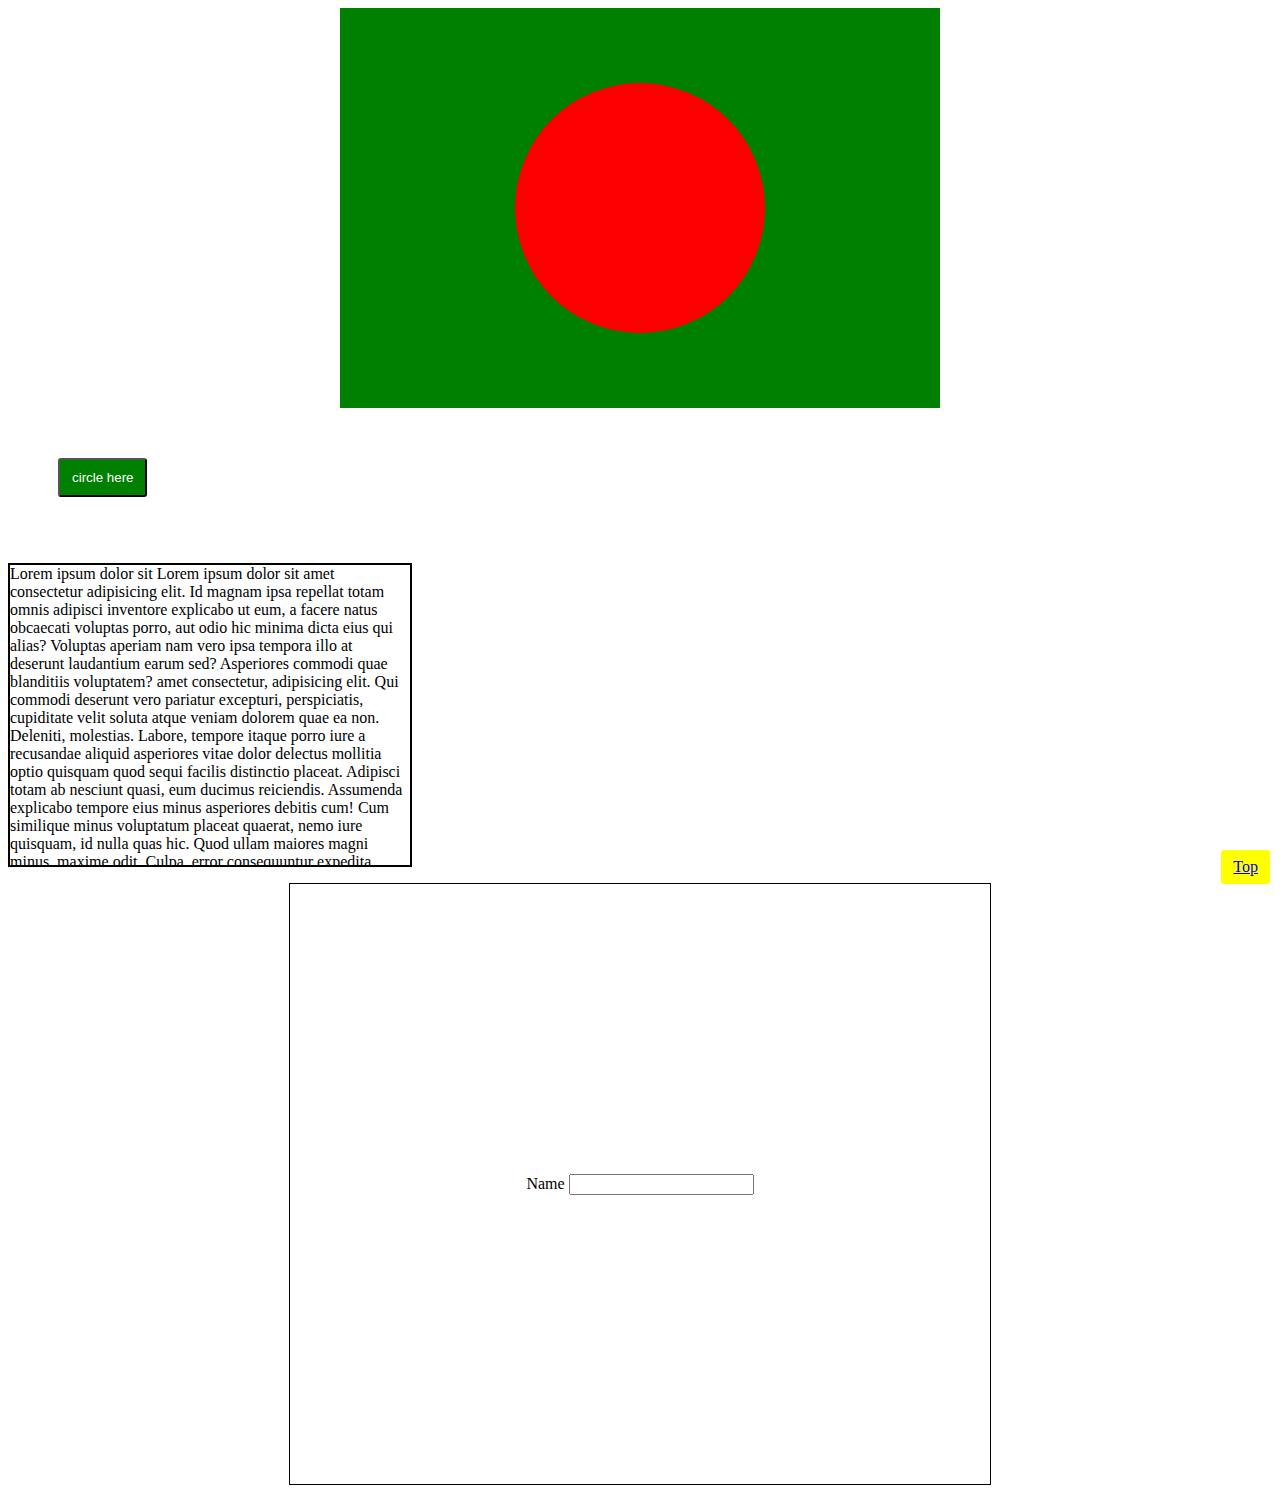
<file: Basic/index.html>
<!DOCTYPE html>
<html lang="en">
<head>
    <meta charset="UTF-8">
    <meta http-equiv="X-UA-Compatible" content="IE=edge">
    <meta name="viewport" content="width=device-width, initial-scale=1.0">
    <title>Document</title>
    <link rel="Stylesheet" href="style.css"> 
</head>
<body>
<!---
    <h1>Hello</h1>
    <h1>Hello</h1>
    <h1>Hello</h1>
    <h1>Hello</h1>
    <h1>Hello</h1>

    -->


    <div class="box">
        <div class="circle">

        </div>
    </div>

    <button>circle here</button>

    <p class="text">Lorem ipsum dolor sit Lorem ipsum dolor sit amet consectetur adipisicing elit. Id magnam ipsa repellat totam omnis adipisci inventore explicabo ut eum, a facere natus obcaecati voluptas porro, aut odio hic minima dicta eius qui alias? Voluptas aperiam nam vero ipsa tempora illo at deserunt laudantium earum sed? Asperiores commodi quae blanditiis voluptatem? amet consectetur, adipisicing elit. Qui commodi deserunt vero pariatur excepturi, perspiciatis, cupiditate velit soluta atque veniam dolorem quae ea non. Deleniti, molestias. Labore, tempore itaque porro iure a recusandae aliquid asperiores vitae dolor delectus mollitia optio quisquam quod sequi facilis distinctio placeat. Adipisci totam ab nesciunt quasi, eum ducimus reiciendis. Assumenda explicabo tempore eius minus asperiores debitis cum! Cum similique minus voluptatum placeat quaerat, nemo iure quisquam, id nulla quas hic. Quod ullam maiores magni minus, maxime odit. Culpa, error consequuntur expedita voluptas sed a quo laborum dolorum, sequi, quas odit! Mollitia minus sint laboriosam maxime!</p>
    
    <div class="cbox">

        <form action="">
            <label for="">Name</label>
            <input type="text">
        </form>
    </div>
 
    <p class="tutu"><a href="index.html">Top</a></p>
</body>
</html>
</file>
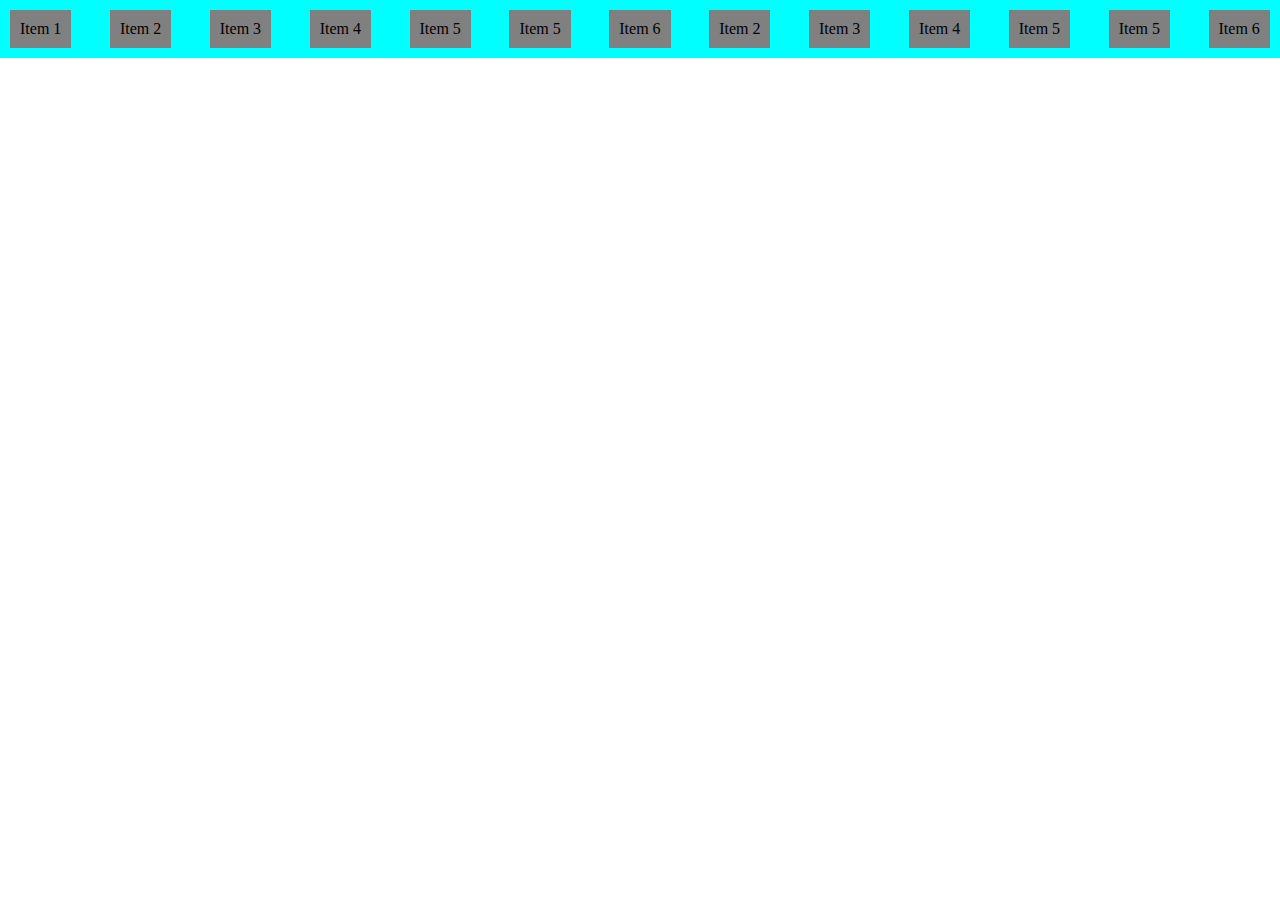
<file: flex/index.html>
<!DOCTYPE html>
<html lang="en">
<head>
    <meta charset="UTF-8">
    <meta http-equiv="X-UA-Compatible" content="IE=edge">
    <meta name="viewport" content="width=device-width, initial-scale=1.0">
    <title>Document</title>
    <link rel="stylesheet" href="style.css">
</head>
<body>

    <main>

     <div class="item1">Item 1</div>
     <div class="item2">Item 2</div>
     <div class="item3">Item 3</div>
     <div class="item4">Item 4</div>
     <div class="item5">Item 5</div>
     <div class="item6">Item 5</div>
     <div class="item7">Item 6</div>
     <div class="item2">Item 2</div>
     <div class="item3">Item 3</div>
     <div class="item4">Item 4</div>
     <div class="item5">Item 5</div>
     <div class="item6">Item 5</div>
     <div class="item7">Item 6</div>

    </main>
    
</body>
</html>
</file>
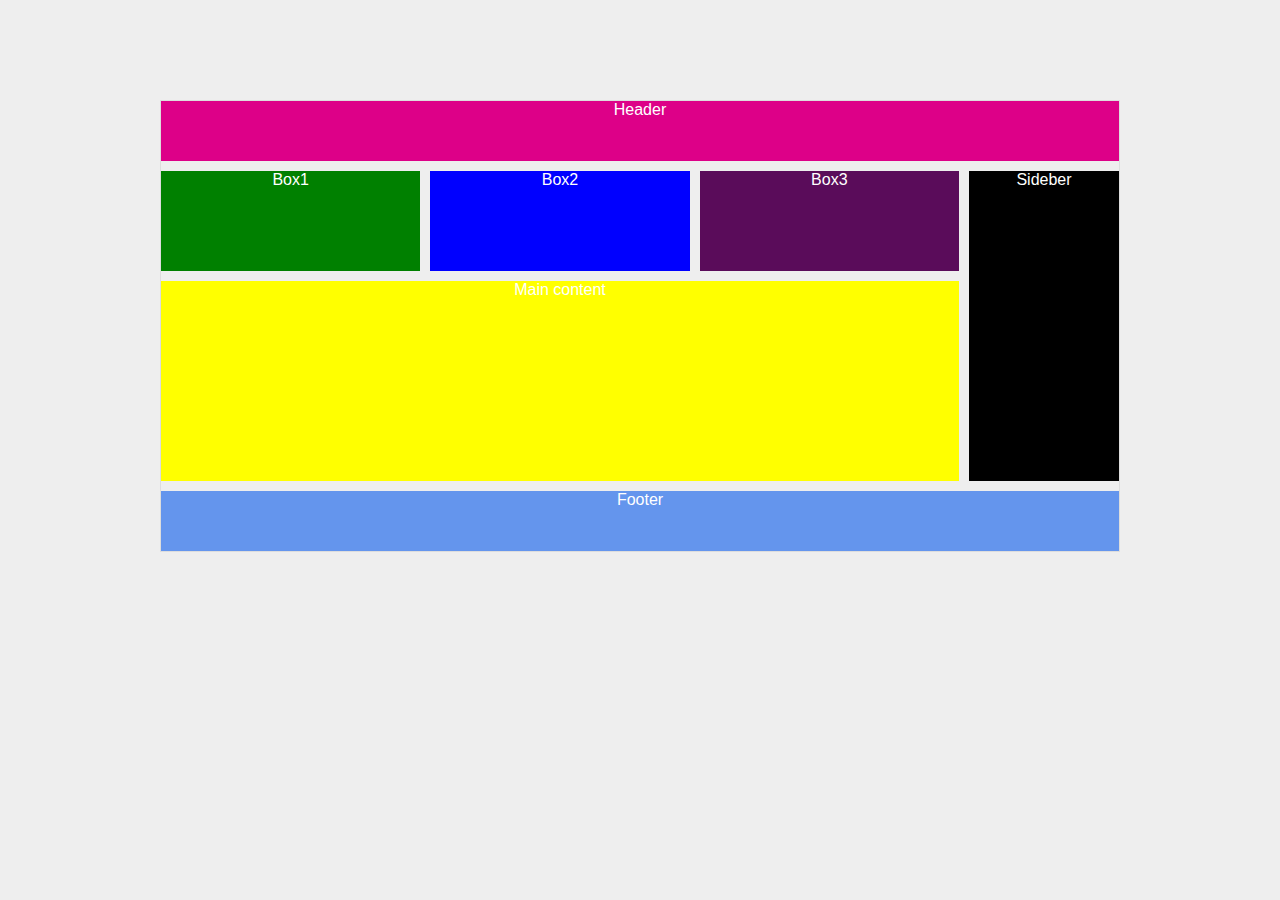
<file: grid/index.html>
<!DOCTYPE html>
<html lang="en">
<head>
    <meta charset="UTF-8">
    <meta http-equiv="X-UA-Compatible" content="IE=edge">
    <meta name="viewport" content="width=device-width, initial-scale=1.0">
    <title>Document</title>
    <link rel="stylesheet" href="style.css">
</head>
<body>
    <main>
        <div class="div1">Header</div>
        <div class="div2">Box1</div>
        <div class="div3">Box2</div>
        <div class="div4">Box3</div>
        <div class="div5">Main content</div>
        <div class="div6">Sideber</div>
        <div class="div7">Footer</div>
    </main>
</body>
</html>
</file>
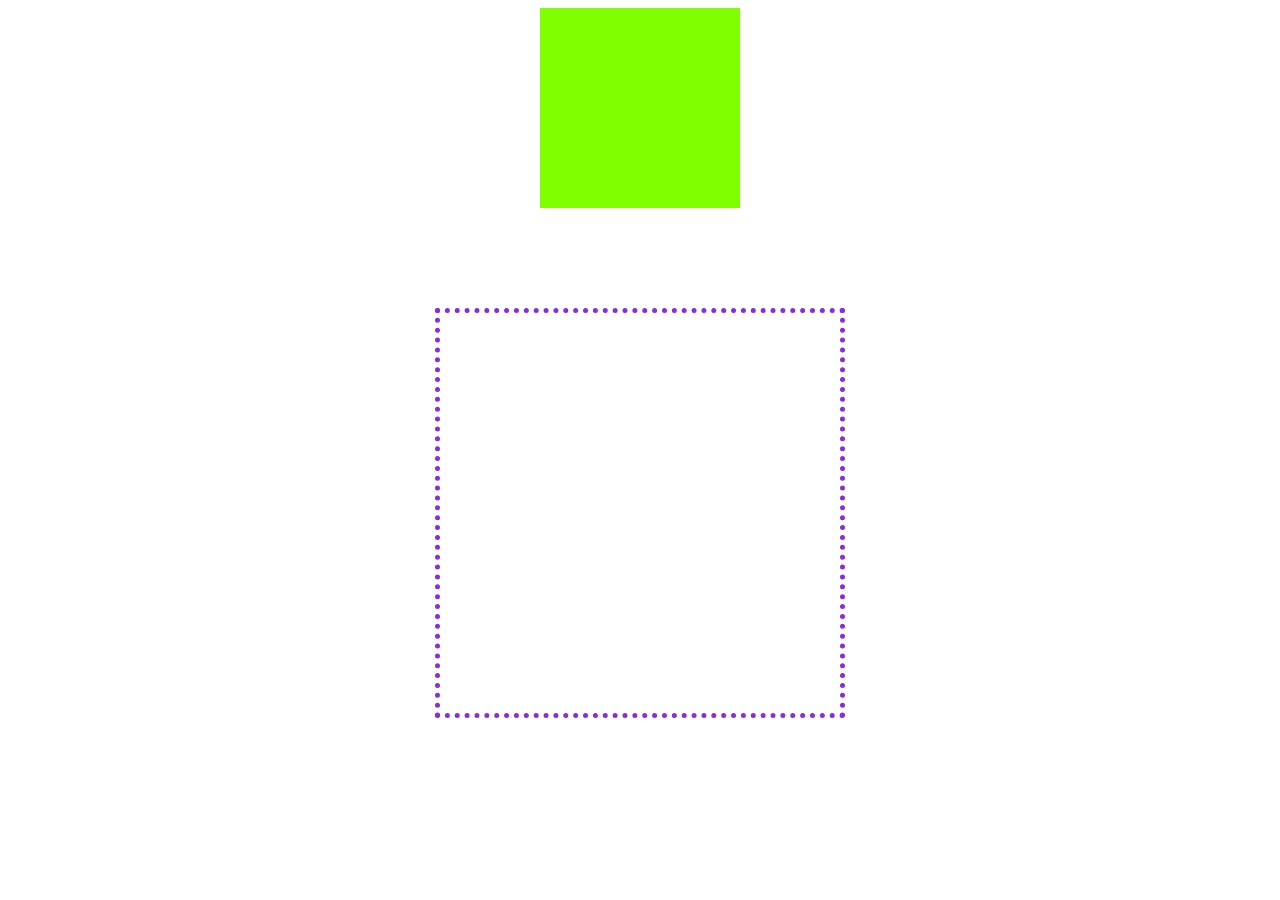
<file: tansform/index.html>
<!DOCTYPE html>
<html lang="en">
<head>
    <meta charset="UTF-8">
    <meta http-equiv="X-UA-Compatible" content="IE=edge">
    <meta name="viewport" content="width=device-width, initial-scale=1.0">
    <title>Document</title>
    <link rel="stylesheet" href="style.css">
</head>
<body>
    <div class="box">

    </div>


    <div class="box2"></div>
</body>
</html>
</file>
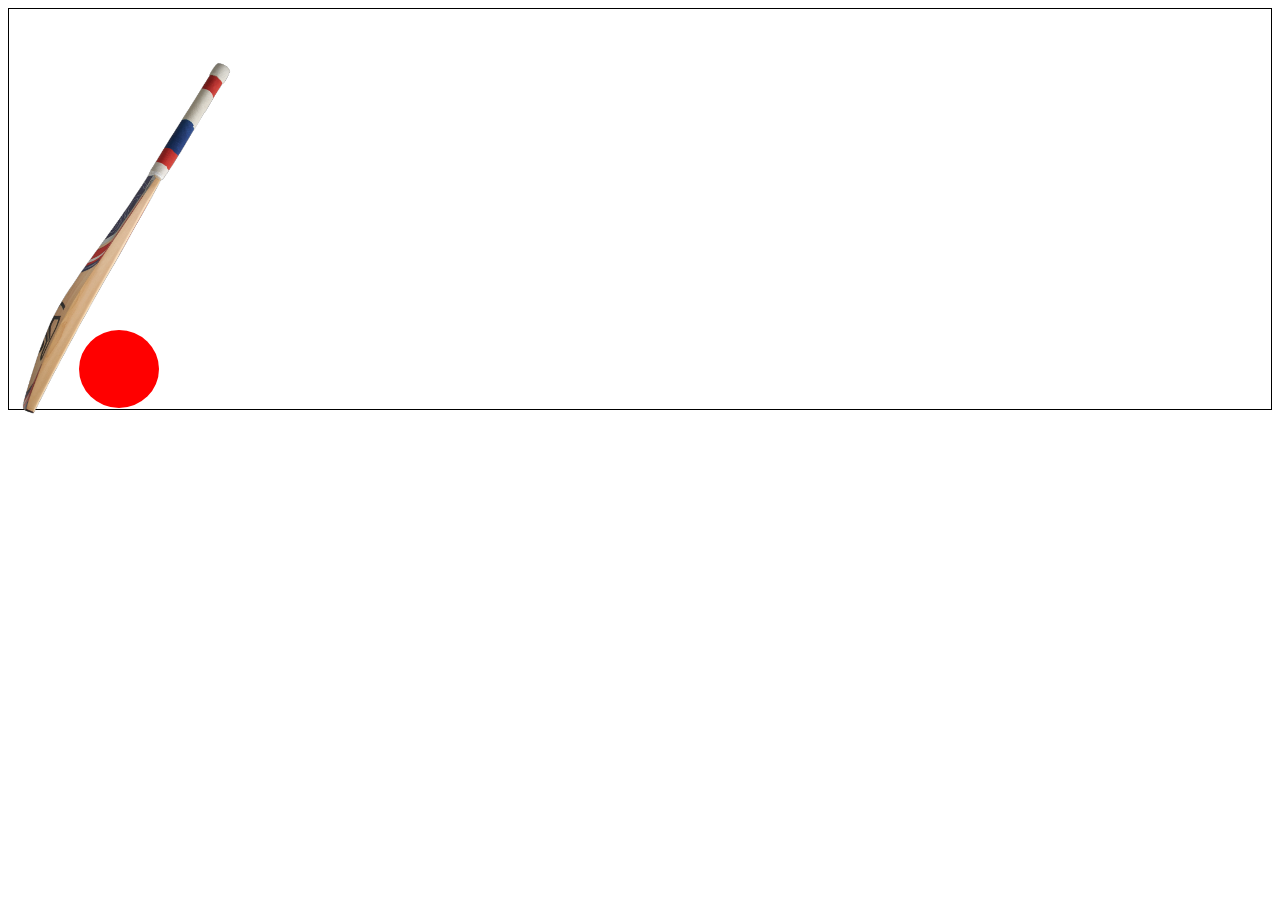
<file: transition/index.html>
<!DOCTYPE html>
<html lang="en">

<head>
    <meta charset="UTF-8">
    <meta http-equiv="X-UA-Compatible" content="IE=edge">
    <meta name="viewport" content="width=device-width, initial-scale=1.0">
    <title>Document</title>
    <link rel="stylesheet" href="style.css">
</head>

<body>
    <div class="field">

        <img src="bat.png" alt="" class="bat">

        <div class="ball">

        </div>


    </div>
</body>

</html>
</file>
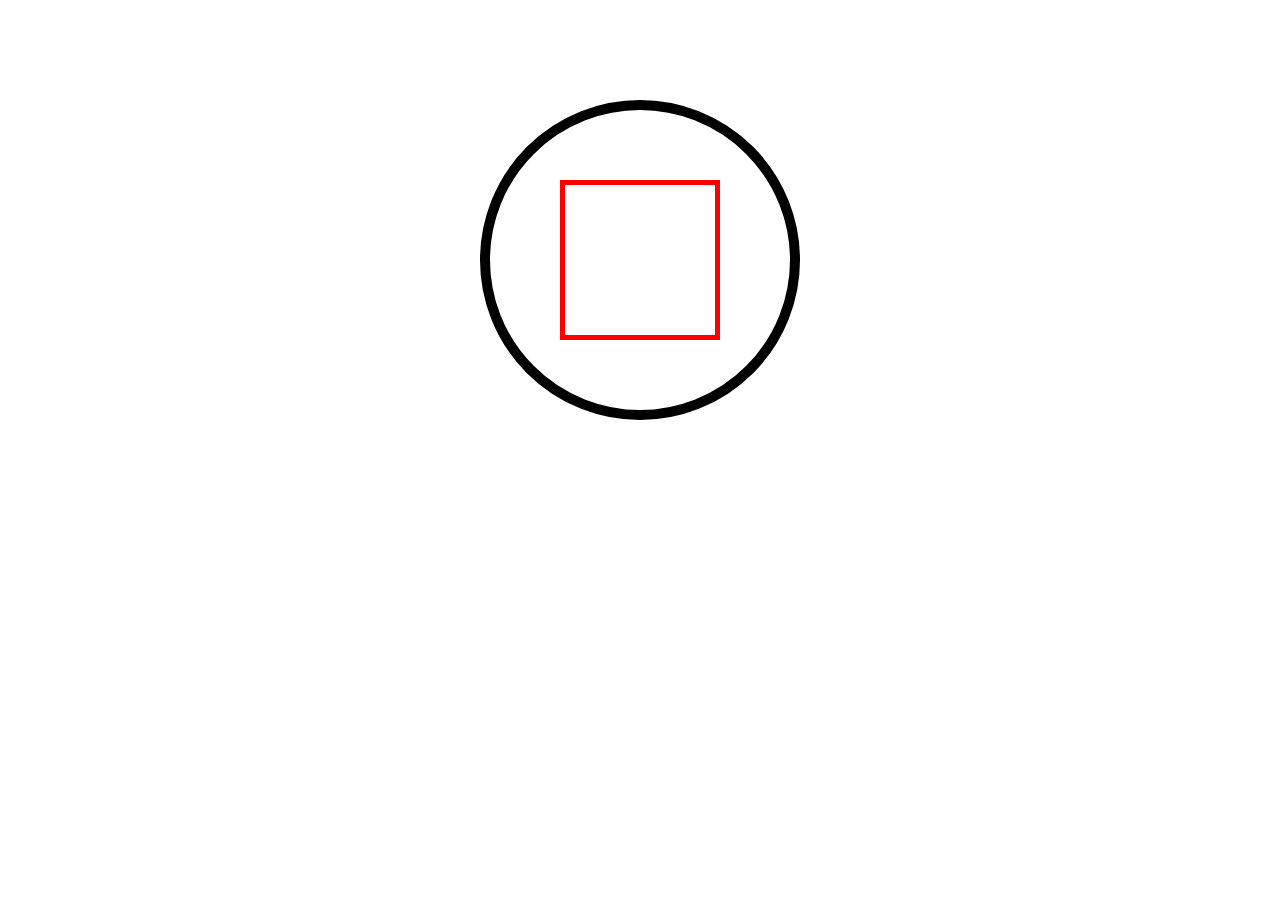
<file: Animation/index1.html>
<!DOCTYPE html>
<html lang="en">
<head>
    <meta charset="UTF-8">
    <meta http-equiv="X-UA-Compatible" content="IE=edge">
    <meta name="viewport" content="width=device-width, initial-scale=1.0">
    <title>Document</title>
    <link rel="stylesheet" href="style.css">
</head>
<body>
    

    <div class="box2">

        <div class="circle"></div>

    </div>

</body>
</html>
</file>
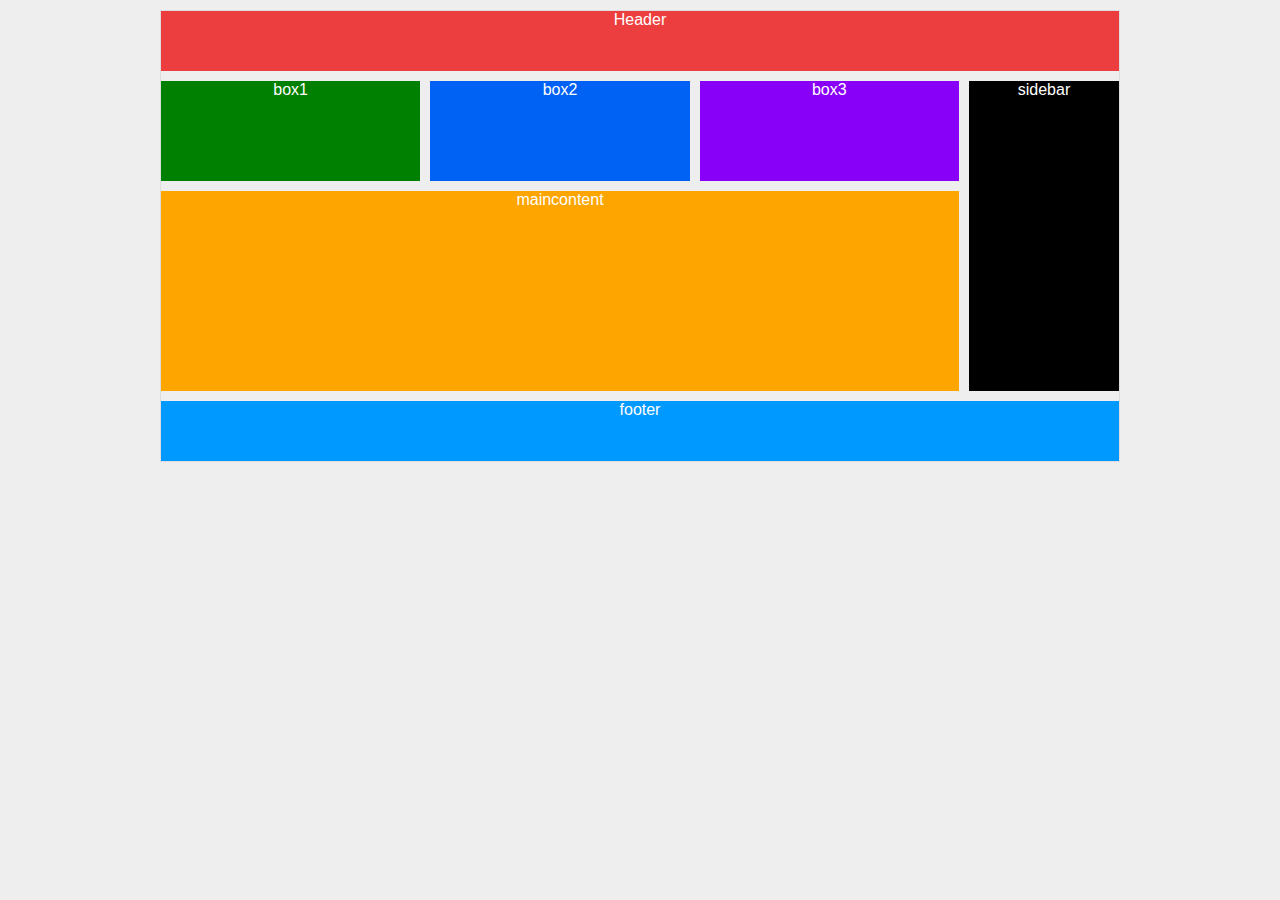
<file: grid/index1.html>
<!DOCTYPE html>
<html lang="en">
<head>
    <meta charset="UTF-8">
    <meta http-equiv="X-UA-Compatible" content="IE=edge">
    <meta name="viewport" content="width=device-width, initial-scale=1.0">
    <title>Document</title>
    <link rel="stylesheet" href="style1.css">
</head>
<body>

    <main>

        <div class="div1">Header</div>
        <div class="div2">box1</div>
        <div class="div3">box2</div>
        <div class="div4">box3</div>
        <div class="div5">sidebar</div>
        <div class="div6">maincontent</div>
        <div class="div7">footer</div>
    </main>
    
</body>
</html>
</file>
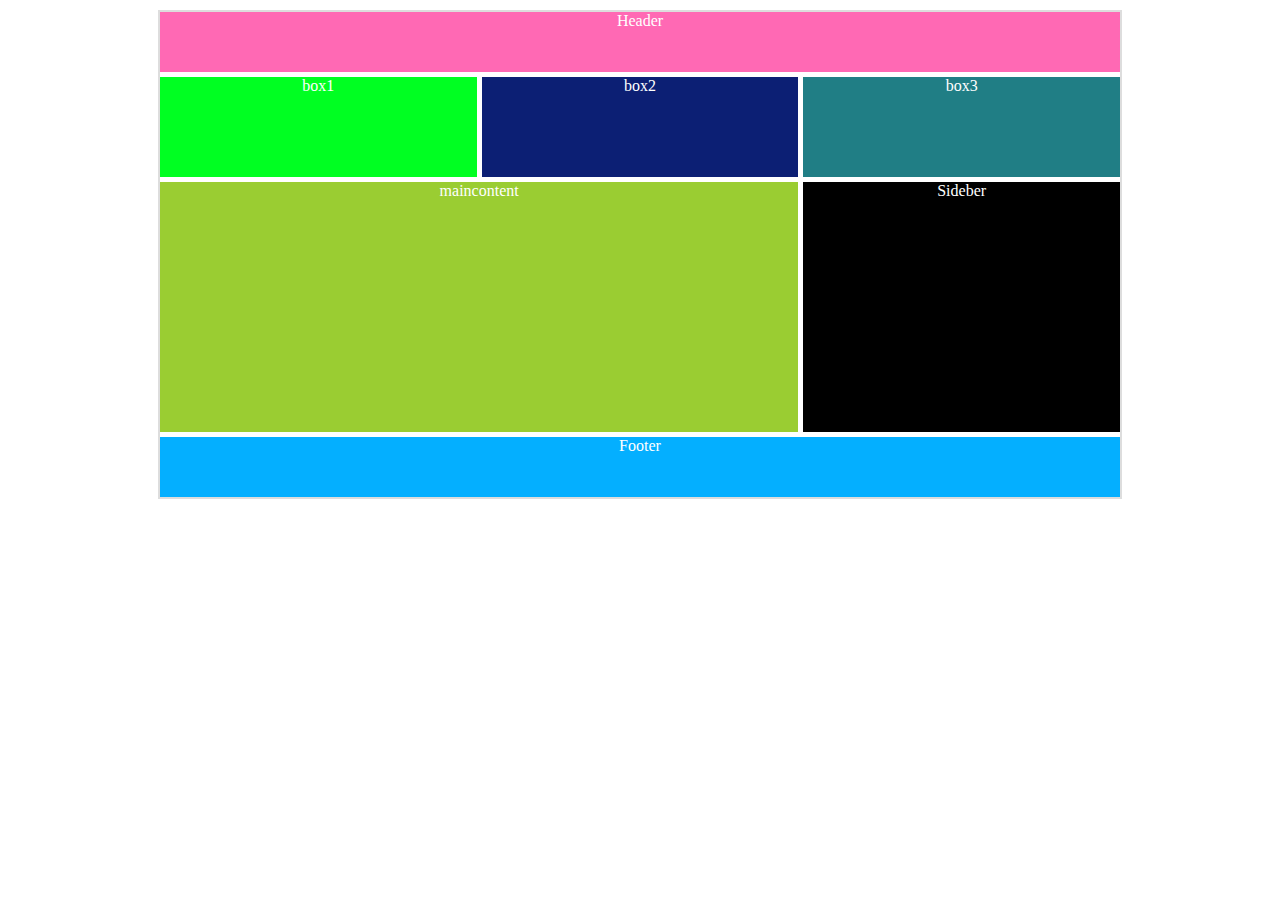
<file: grid/index2.html>
<!DOCTYPE html>
<html lang="en">
<head>
    <meta charset="UTF-8">
    <meta http-equiv="X-UA-Compatible" content="IE=edge">
    <meta name="viewport" content="width=device-width, initial-scale=1.0">
    <title>Document</title>
    <link rel="stylesheet" href="style2.css">
</head>
<body>

    <main>

        <div class="header">
            Header
        </div>

        <div class="box1">box1</div>
        <div class="box2">box2</div>
        <div class="box3">box3</div>

        <div class="maincontent">
            maincontent
        </div>
        <div class="sideber">
            Sideber
        </div>

        <div class="footer">
            Footer
        </div>

    </main>
    
</body>
</html>
</file>
<file: Basic/style.css>
/*


h1:first-child{
    font-family: 'Times New Roman', Times, serif;
    margin: auto;
    text-align: center;
    color: blue;
}
h1:nth-child(3){
    color: midnightblue;
}

*/
.box{
    height: 400px;
    width: 600px;
    background-color: green;
   position: relative;
   left: 0;
   right: 0;
   top:0;
   bottom: 0;
   margin: auto;
   

}

.circle{
    
    height: 250px;
    width: 250px;
    background-color: red;
    margin: auto;
    position: absolute;
    left: 0;
   right: 0;
   top:0;
   bottom: 0;
   margin: auto;
   border-radius: 50%;
}

.text{
    width: 400px;
    height: 300px;
    border: 2px solid black;
    overflow: scroll;
}

button{
    color: white;
    background-color: green;
    margin: 50px;
    padding: 10px 12px;
    border-radius: 3px;
    outline: none;
    position: sticky;
    top: 0;
}

.padding{
    height: 7000px;
}



.tutu{
    position: fixed;
    bottom: 0;
    right: 0;
    background-color: yellow;
    padding: 8px 12px;
    border-radius: 3px;
    margin-right: 10px;
    

}

.cbox{
    width: 700px;
    height: 600px;
    border: 1px solid black;
    display: flex;
    align-items: center;
    justify-content: center;
    margin: auto;
}
</file>
<file: flex/style.css>
*{
    margin: 0;
    padding: 0;
    

}
main{
    background-color: aqua;
    display: flex;
    flex-direction: row;
    flex-wrap: wrap;
    justify-content: center;
    justify-content: space-between;


}

main>div{
    background-color: gray;
    margin: 10px;
    padding: 10px;
}
</file>
<file: grid/style.css>
*{
    margin: 0;
    padding: 0;
    box-sizing: border-box;
    background-color: #eee;
    font-family: Arial, Helvetica, sans-serif;
    text-align: center;
}

main{
    width: 75%;
    margin: 100px auto;
    border: 1px solid #ddd;
    color: white;
    display: grid;
    grid-template-rows: 60px 100px 200px 60px;
    grid-template-columns: repeat(3,1fr) 150px;
    grid-gap: 10px;
}
  

.div1{
    background-color: rgb(221, 0, 136);
    grid-column: 1/-1;

}
.div2{
    background-color: green;

}
.div3{
    background-color: blue;


}
.div4{
    background-color: rgb(90, 12, 90);
}

.div5{
    background-color: yellow;
    grid-column: 1/4;
}
.div6{
    background-color: black;
    grid-column: 4/5;
    grid-row: 2/4;
    
}

.div7{
    background-color: cornflowerblue;
    grid-column: 1/-1;
}
</file>
<file: tansform/style.css>
.box{
    height: 200px;
    width: 200px;
    background-color: chartreuse;
    margin: auto;
    transition: 1s;

}

.box:hover{
    
    transform: scale(2)
    
}

.box2{
    height:400px;
    width: 400px;
    border: 5px dotted blueviolet;
    margin: 100px auto;
}


.box2:hover{
    transform: translate(100px, 200px)
}
</file>
<file: transition/style.css>
.field{
    height: 400px;
    border: 1px solid black;
}

.bat{
    height: 400px;
    padding-left: 100px;
    transform: rotate(30deg);
    
    

}

.field:hover .bat{
    transform: rotate(-30deg);
    transform-origin: left;
    transition: 1s;
}

.ball{
    height: 78px;
    width: 80px;
    background-color: red;
    border-radius: 50%;
    position: relative;
    left: 70px;
    top:-83px

}

.field:hover .ball{
    transform: translateX(400px);
    transition: 1s;
    transition-delay: .1s;
    
}
</file>
<file: Animation/style.css>
.box{
    height: 300px;
    width: 300px;
    background-color: orangered;
    position: relative;
    margin: auto;
    animation: box 4s infinite;
}
@keyframes box{
    0%{
        background-color: orangered;
        left: 0;
        right: 0;
       
    }
    25%{
        background-color: rgb(17, 253, 57);
        left: 500px;
        right: 0;
        border-radius: 50%;
    }

    50%{
        background-color:rgb(247, 243, 3) ;
        left: 500px;
        right: 500px;
        border-radius: 50%;
    }

    75%{
            background-color: red;
            left: 0px;
            right: 500px;
    }
     
    100%{
        background-color: blue;
        left: 0;
        right: 0;
       
        

    }
}



.box2{
    height: 300px;
    width: 300px;
    border: 10px solid black;
    display: flex;
    justify-content: center;
    align-items: center;
    border-radius: 50%;
    margin: 100px auto;
    animation: box2 2s infinite forwards;


}

@keyframes box2{
    0%{
        border-color: blue;
        transform: scale(1.1);
    }
    25%{
        border-color: green;
        transform: scale(1.2);
    }
    50%{
        border-color: yellow;
        transform: scale(1.3);
    }
    75%{
        border-color: red;
        transform: scale(1.4);
    }
    100%{
        border-color: aqua;
        transform: scale(1.5);
    }
}


.circle{
    height: 150px;
    width: 150px;
    border: 5px solid red;
    animation: circle 2s infinite alternate;
}

@keyframes circle {
    0%{
        transform: rotate(0deg);
        border-width: 10px;
    }
    25%{
        border-width: 15px;
        border-color: orange;

    }
    50%{
        border-width: 20px;
        border-color: blueviolet;
    }
    75%{
        border-width: 25px;
        border-color: rgb(0, 255, 76);
    }
    100%{
        transform: rotate(360deg);
    }
    
}
</file>
<file: grid/style1.css>
*{
    margin: 0;
    padding: 0;
    box-sizing: border-box;
    background-color: #eee;
    font-family: Arial, Helvetica, sans-serif;
    text-align:center;

}

main{

    width: 75%;
    margin: 10px auto;
    border: 1px solid #ddd;
    color: white;
    display: grid;
    grid-template-rows: 60px 100px 200px 60px;
    grid-template-columns: repeat(3,1fr) 150px;
    grid-gap: 10px;

}

.div1{
    background-color: rgb(236, 62, 62);
    grid-column: 1/-1;
}
.div2{
    background-color: green;
}
.div3{
    background-color: rgb(0, 98, 245);
}
.div4{
    background-color: rgb(136, 0, 247);
}
.div5{
    background-color: rgb(0, 0, 0);
    grid-row: 2/4;
    grid-column: 4/5;
}
.div6{
    background-color: orange;
    grid-column: 1/4;
}
.div7{
    background-color: rgb(0, 153, 255);
    grid-column: 1/-1;
}
</file>
<file: grid/style2.css>
*{
    margin: 0;
    padding: 0;
    font-family: Georgia, 'Times New Roman', Times, serif;
    text-align: center;
}

main{
    margin: 10px auto; 
    width: 75%;
    border: 2px solid #DDD;
    color: white;

    display: grid;
    grid-template-rows: 60px 100px 250px 60px;
    grid-template-columns: repeat(3,1fr);
    grid-gap: 5px;
}

.header{
    background-color: hotpink;
    grid-column: 1/-1;
}

.box1{
    background-color: rgb(0, 255, 34);
}

.box3{
    background-color: rgb(32, 126, 133);
}

.box2{
    background-color: rgb(12, 31, 116);
}


.maincontent{
    background-color: yellowgreen;
    grid-column: 1/3;
}
.sideber{
    background-color: black;

}

.footer{
    background-color: rgb(4, 175, 255);
    grid-column: 1/-1;
}
</file>
